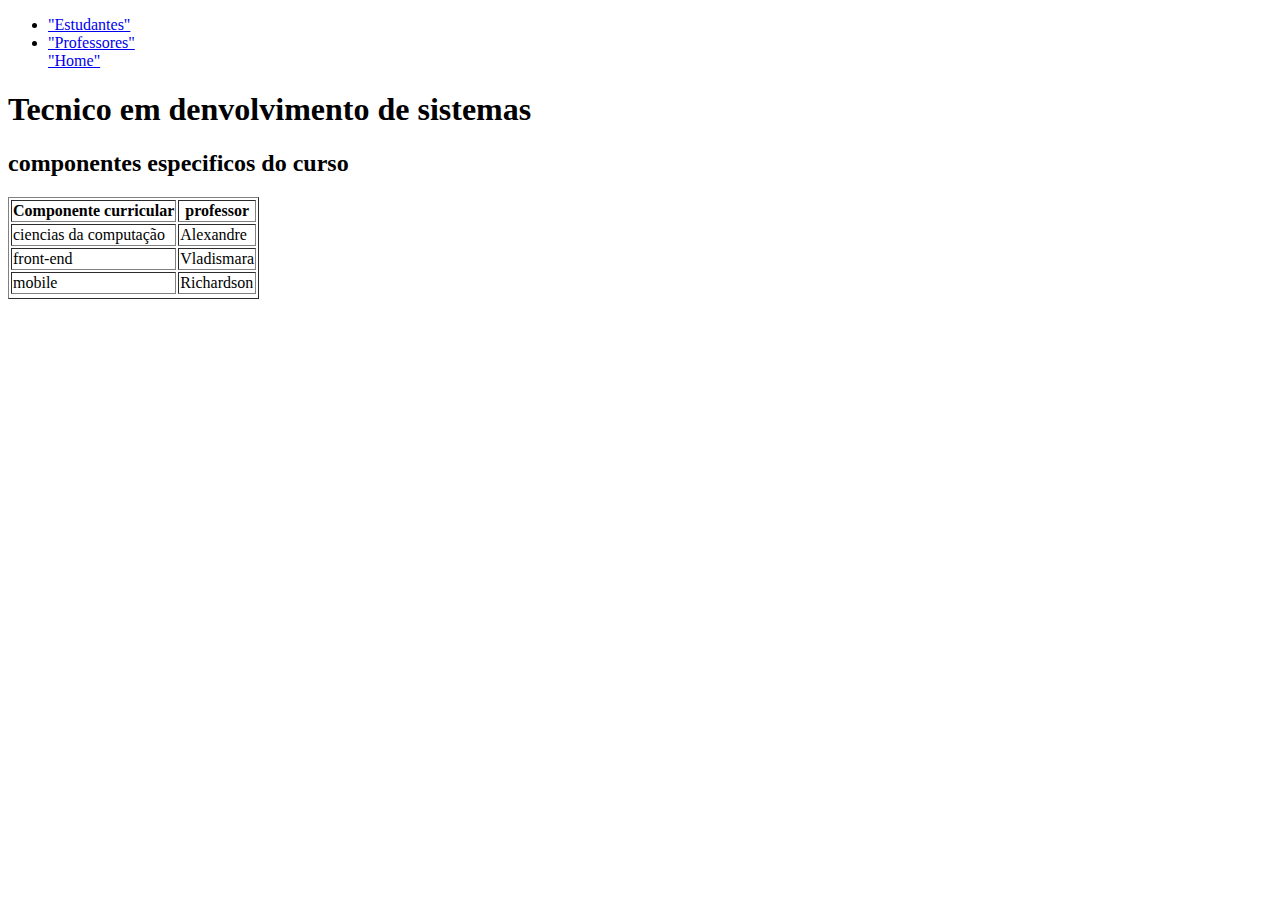
<file: Componentes.html>
<!DOCTYPE html>
<html lang="pt-br">
<head>
    <meta charset="UTF-8">
    <meta name="viewport" content="width=device-width, initial-scale=1.0">
    <title>Componentes curriculares</title>
</head>
<body>
    <header>
        <ul>
            <li><a href="estudantes.html">"Estudantes"</a></li>
                <li><a href="Professores.html">"Professores"</a></li>
                <a href="index.html">"Home"</a>     
        
        </ul>
    </header>

    <h1>Tecnico em denvolvimento de sistemas</h1>
    <h2>componentes especificos do curso</h2>

    <table border="1px">
        <thead>
            <tr>
                <th>Componente curricular</th>
                <th>professor</th>
            </tr>
        </thead>
        <tbody>
            <tr>
                <td>ciencias da computação</td>
                <td>Alexandre</td>
            </tr>
            <tr>
                <td>front-end</td>
                <td>Vladismara</td>
            </tr>
            <tr>
                <td>mobile</td>
                <td>Richardson</td>
            </tr>
            <tr>
               
        </tbody>
    </table>
</body>
</html>
</file>
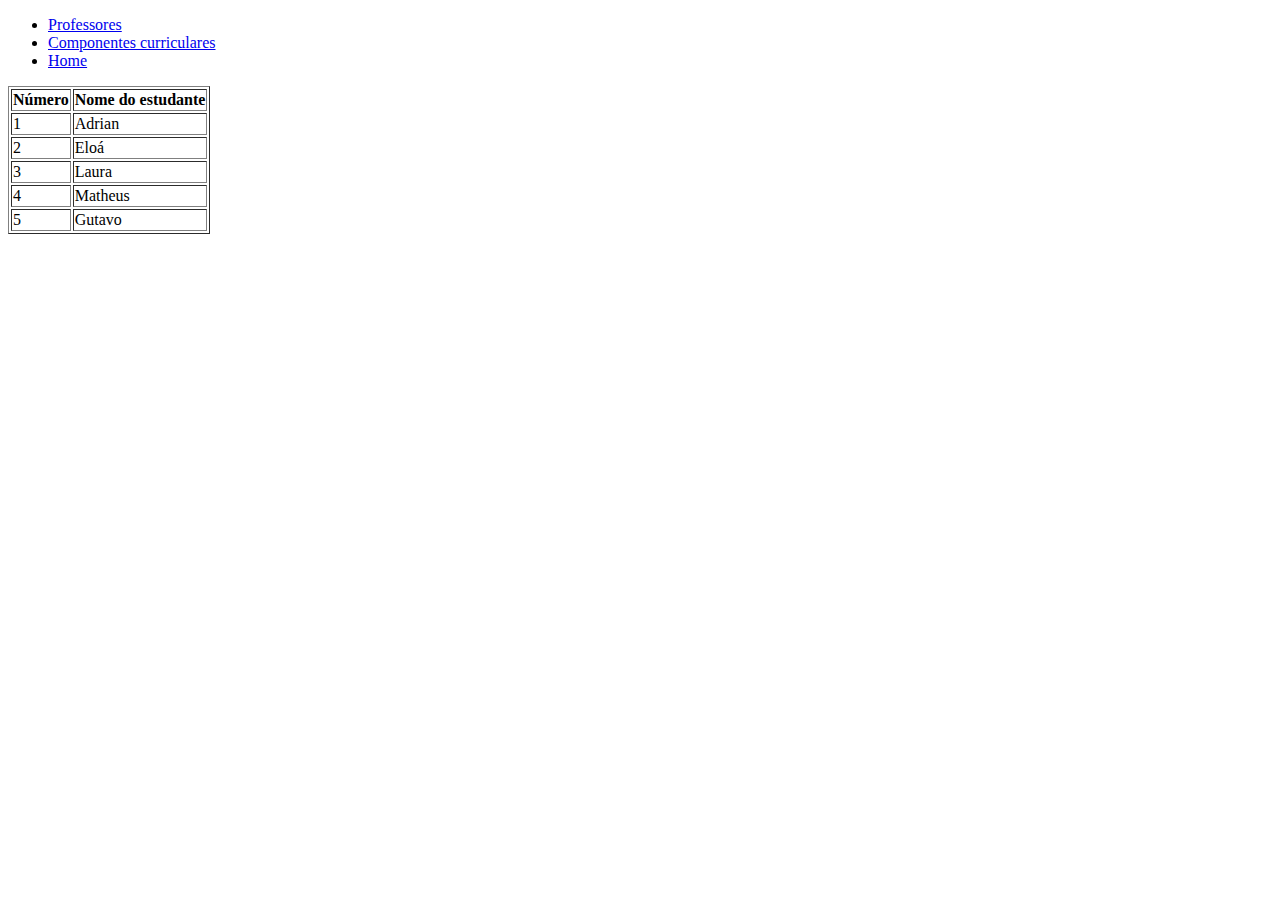
<file: estudantes.html>
<!DOCTYPE html>
<html lang="pt-br">

<head>
    <meta charset="UTF-8">
    <meta name="viewport" content="width=device-width, initial-scale=1.0">
    <title>estudantes</title>
    
</head>

<body>
    <header>
        <ul>
            <li><a href="Professores.html"> Professores </a></li>
            <li><a href="Componentes.html"> Componentes curriculares </a></li>
            <li><a href="index.html"> Home </a></li> 
        </ul>
    </header>

    <table border="1px">
        <thead>
            <tr>
                <th>Número</th>
                <th>Nome do estudante</th>
            </tr>
        </thead>
        <tbody>
            <tr>
                <td>1</td>
                <td>Adrian</td>
            </tr>
            <tr>
                <td> 2 </td>
                <td>Eloá </td>
            </tr>
            <tr>
                <td> 3 </td>
                <td> Laura</td>
            </tr>
            <tr>
                <td> 4 </td>
                <td> Matheus </td>
            </tr>
            <tr>
                <td> 5 </td>
                <td>Gutavo</td>
            </tr>
        </tbody>
    </table>
</body>

</html>
</file>
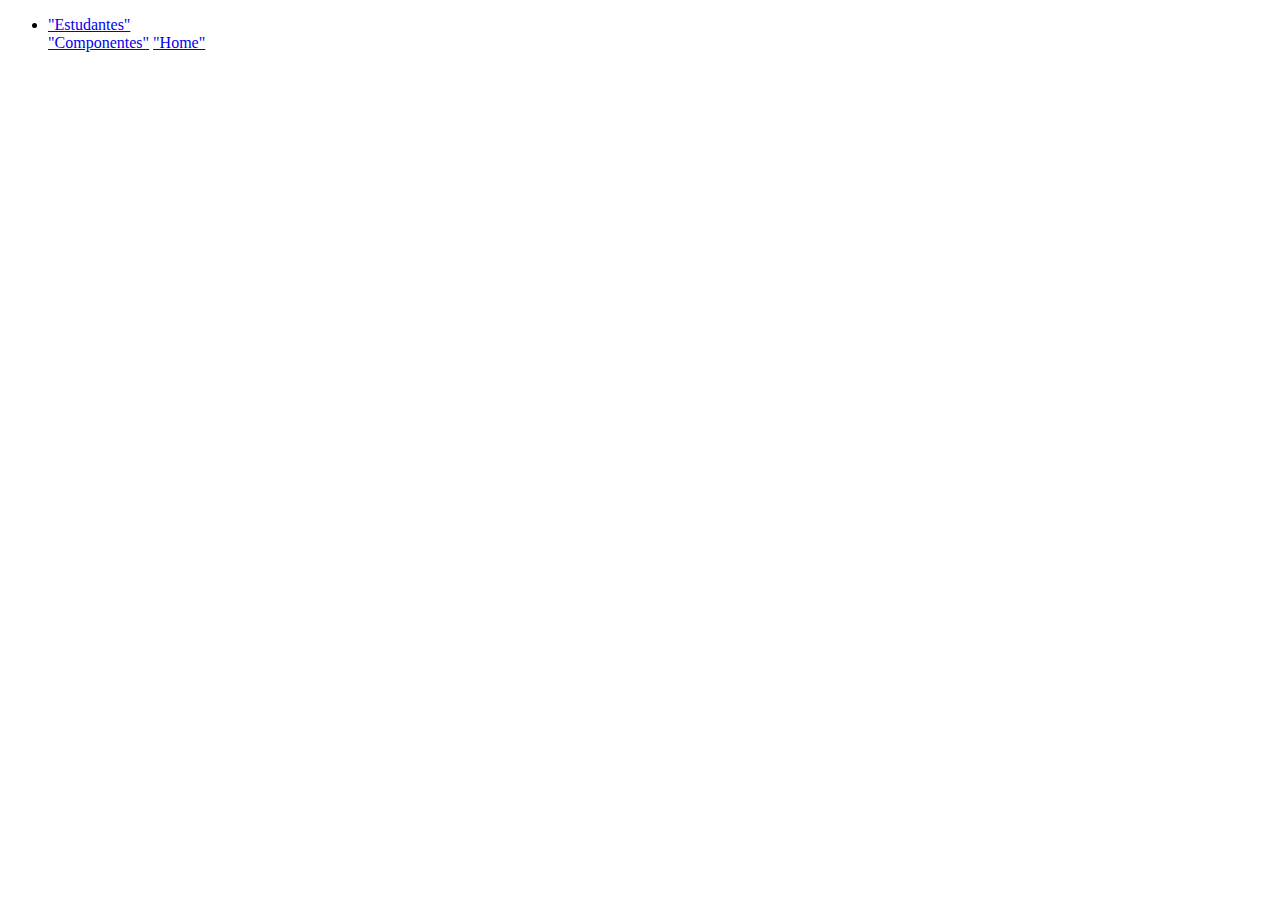
<file: Professores.html>
<!DOCTYPE html>
<html lang="pt-br">
<head>
    <meta charset="UTF-8">
    <meta name="viewport" content="width=device-width, initial-scale=1.0">
    <title>Professores</title>
</head>
<body>
    <header>
        <ul>
            <li><a href="estudantes.html">"Estudantes"</a></li>
                <a href="Componentes.html">"Componentes"</a>     
                <a href="index.html">"Home"</a>     
        </ul>
    </header>
</body>
</html>
</file>
